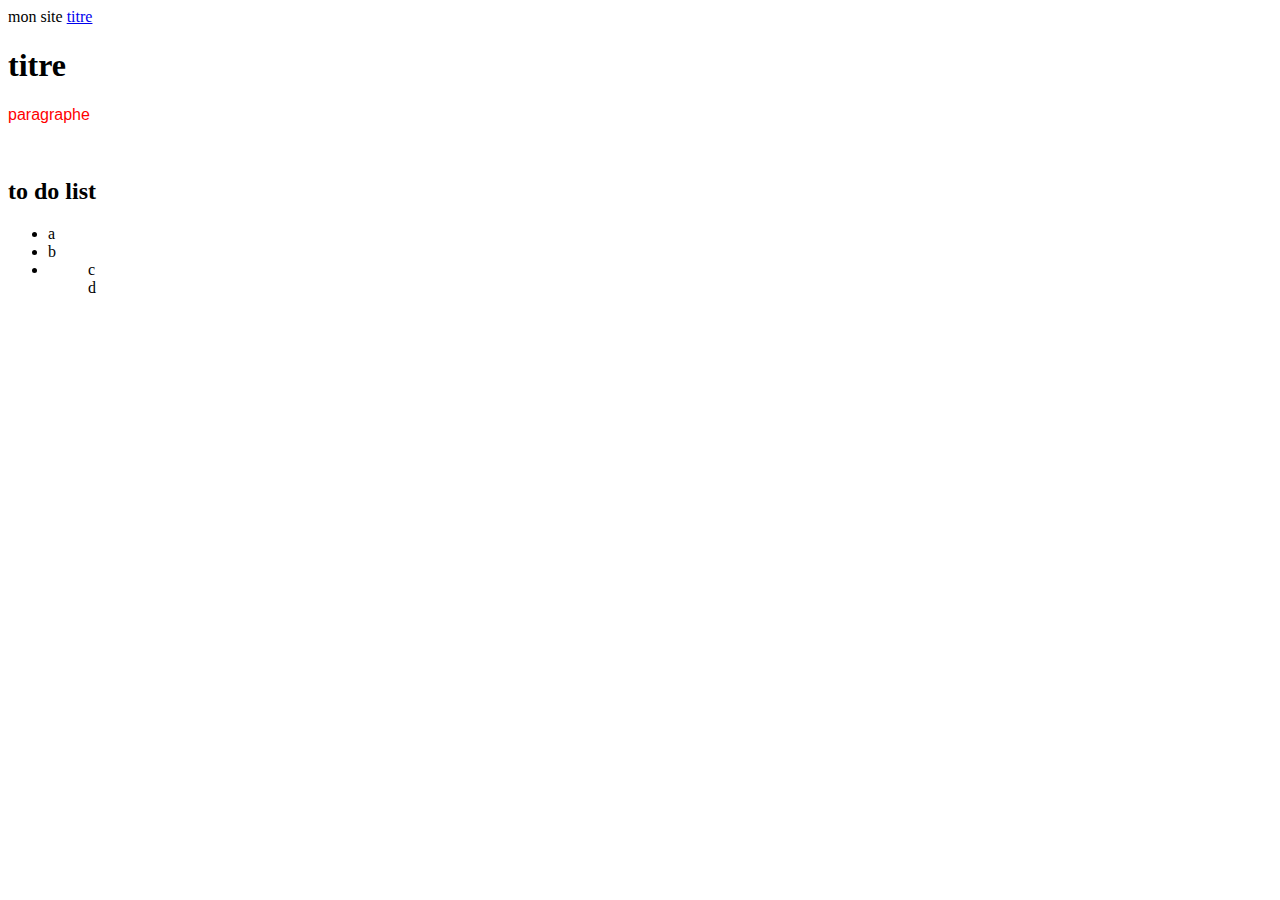
<file: Cour html & css/index.html>
<!DOCTYPE html>
<html>
    <head>
        <titre>mon site</titre>
        <link rel="stylesheet" href="style.css">
    </head>
    <body>

        <a href="section 1"target="_blank">titre</a>

    <section id="section 1">

            <h1>titre</h1>
        <p>paragraphe</p>
        <!--COMENTAIRE<br>-->
        <a href="https://www.google.fr/">
            <img href="image/Hypertext_Markup_Language.htm"> 
        </a>

    </section>
    <h2>to do list</h2>
    <ul>
        <li>a</li>
        <li>b</li>
        <li>
            <ol>c</ol>
            <ol>d</ol>
        </li>
    </ul>
    </body>
</html>
</file>
<file: Cour html & css/style.css>
p {
    color: red;
    /* font-size: 30px; */
    font-family: Arial;
}
</file>
